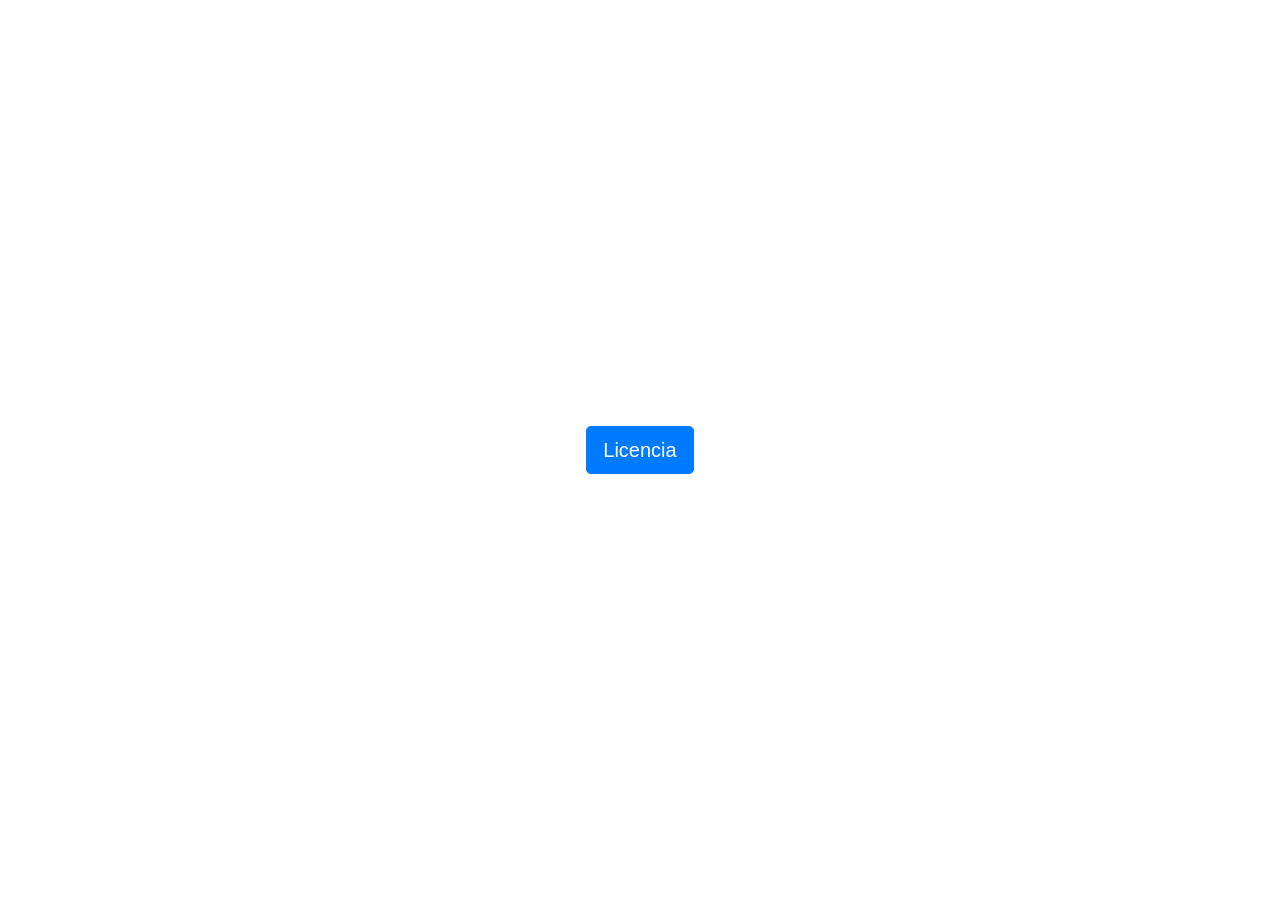
<file: index.html>
<!DOCTYPE html>
<html lang="es">
<head>
  <meta charset="UTF-8">
  <meta name="viewport" content="width=device-width, initial-scale=1, shrink-to-fit=no">
  <title>Licencia o Licencia</title>
  <!-- Bootstrap CSS -->
  <link rel="stylesheet" href="https://stackpath.bootstrapcdn.com/bootstrap/4.5.2/css/bootstrap.min.css">
</head>
<body class="d-flex align-items-center justify-content-center" style="min-height: 100vh;">
  <div class="text-center">
    <!-- Botón centrado -->
    <input type="button" name="btnLicencia" class="btn btn-primary btn-lg" value="Licencia" id="Licencia" onClick="Reforzamos(3)">
  </div>

  <!-- jQuery y Bootstrap JS -->
  <script src="https://code.jquery.com/jquery-3.5.1.slim.min.js"></script>
  <script src="https://cdn.jsdelivr.net/npm/bootstrap@4.5.2/dist/js/bootstrap.bundle.min.js"></script>
  
  <script type="text/javascript">
    function Reforzamos(Idioma) {
      window.location.href = 'Reforzamos.html?Idioma=' + Idioma;
    }
  </script>
</body>
</html>
</file>
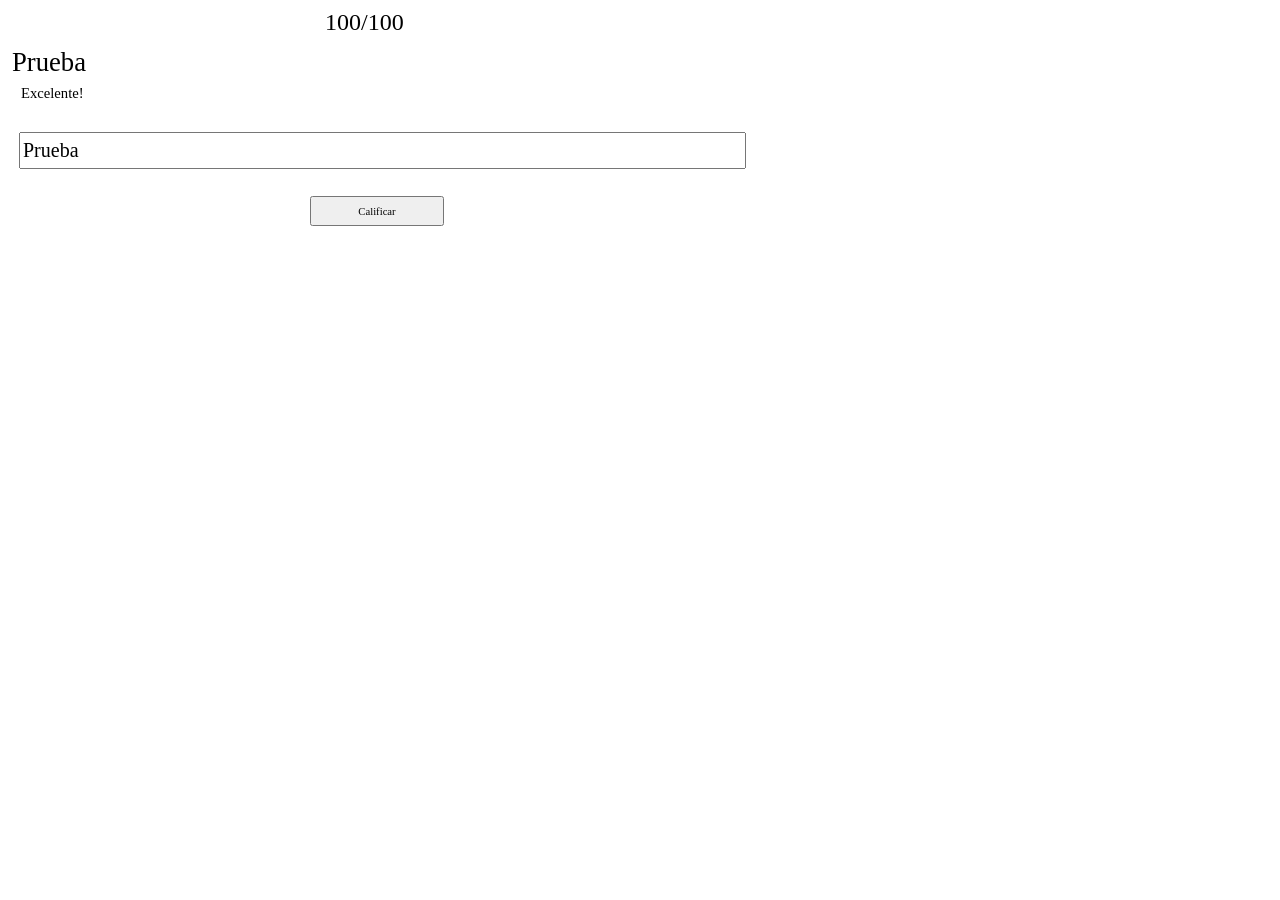
<file: Calificando.html>
<!DOCTYPE HTML PUBLIC "-//W3C//DTD HTML 4.0 Transitional//EN" >
<HTML>
<HEAD>
<title>RIMO DICCIONARIO</title>
<meta name="GENERATOR" Content="form.suite4.net">
<meta name="CODE_LANGUAGE" Content="C#">
<meta name="vs_defaultClientScript" content="JavaScript">
<meta name="vs_targetSchema" content="http://schemas.microsoft.com/intellisense/ie5">
</HEAD>
<body MS_POSITIONING="GridLayout">
<form method="post" action="./frmcalificando.aspx" id="frmCalificando">
<div class="aspNetHidden">
<input type="hidden" name="__VIEWSTATE" id="__VIEWSTATE" value="/wEPDwUKLTg2NDcxMzg1NWRkatwW19/uM9f5Ies65+GjsPe3CqY6qQlv1yLaxFhIOKo=" />
</div>

<div class="aspNetHidden">

	<input type="hidden" name="__VIEWSTATEGENERATOR" id="__VIEWSTATEGENERATOR" value="2A0F49BF" />
	<input type="hidden" name="__EVENTVALIDATION" id="__EVENTVALIDATION" value="/wEdAAOjSUIvtXraLZcY3hQ7HndHXFOMo4kOVlYDMo/DnakjIyOM4lDme9jRPJVSoPmd4CMkDQ98YuxhGVtMDEJG/HQRegI6f6yZzx2wXp7bE9C5Qw==" />
</div>
<span id="lblResultado" style="display:inline-block;height:22px;width:81px;z-index:100; left:21px; top:85px; font-family:'Microsoft Sans Serif'; font-size:11pt; position:absolute;">Excelente!</span>
<span id="lblEstado" style="display:inline-block;height:34px;width:101px;z-index:101; left:325px; top:9px; font-family:'Microsoft Sans Serif'; font-size:18pt; position:absolute;">100/100</span>
<input name="txtTestear" type="text" value="Prueba" id="txtTestear" tabindex="3" style="height:37px;width:727px;z-index:102; left:19px; top:132px; font-family:'Comic Sans MS'; font-size:15pt; position:absolute;" />
<span id="lblSeleccionado" style="display:inline-block;height:45px;width:100px;z-index:103; left:12px; top:47px; font-family:'Comic Sans MS'; font-size:20pt; position:absolute;">Prueba</span>
<input type="submit" name="btnCalificar" value="Calificar" id="btnCalificar" style="height:30px;width:134px;z-index:104; left:310px; top:196px; font-family:'Microsoft Sans Serif'; font-size:8pt; position:absolute;" />
</form>
</body>
</HTML>
</file>
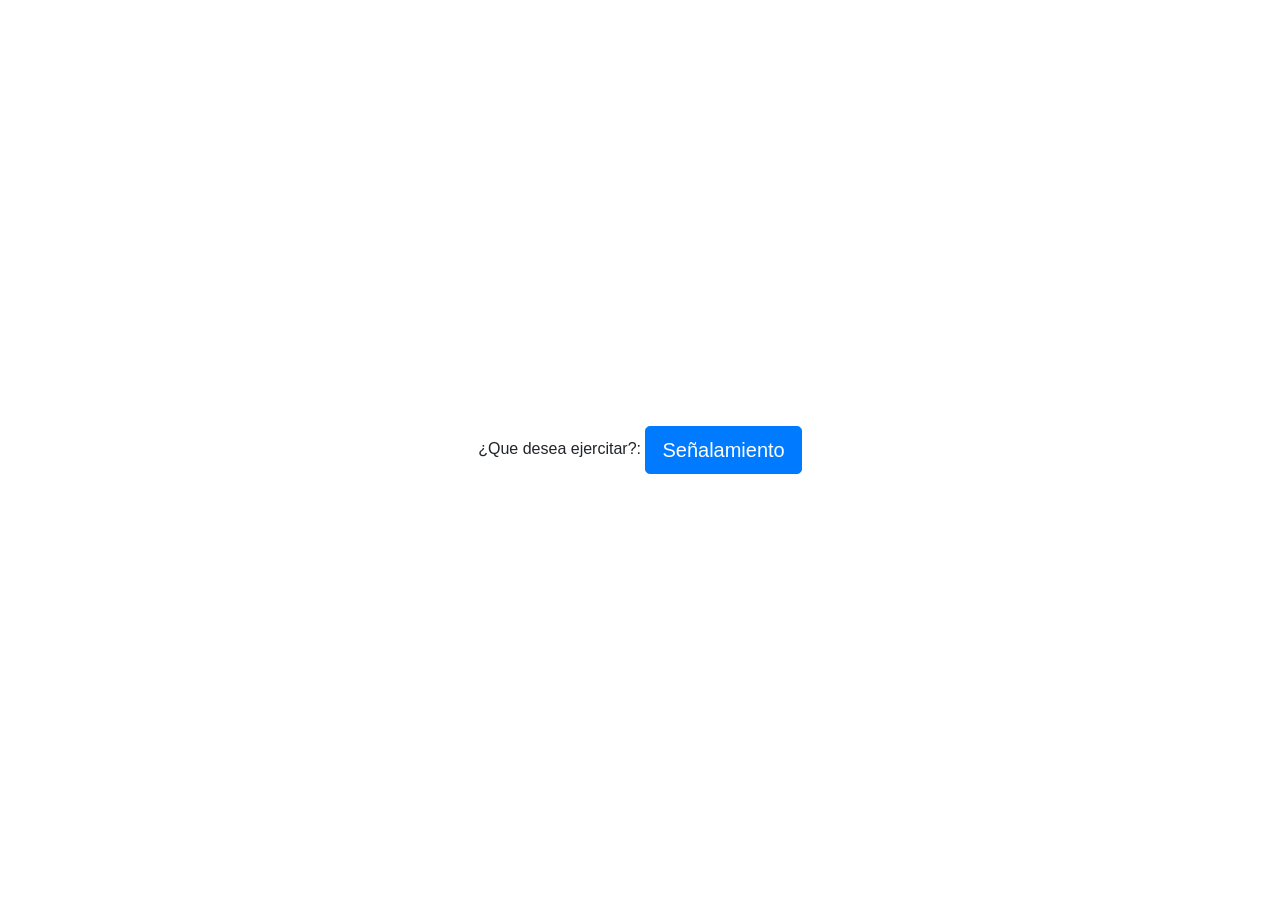
<file: Reforzamos.html>
<!DOCTYPE html>
<html lang="es">
<head>
  <meta charset="UTF-8">
  <meta name="viewport" content="width=device-width, initial-scale=1, shrink-to-fit=no">
  <title>Licencia o Licencia</title>
  <!-- Bootstrap CSS -->
  <link rel="stylesheet" href="https://stackpath.bootstrapcdn.com/bootstrap/4.5.2/css/bootstrap.min.css">
</head>
<body class="d-flex align-items-center justify-content-center" style="min-height: 100vh;">
  <div class="text-center">
    <!-- Botón centrado -->
		<span id="label1">¿Que desea ejercitar?:</span>
	<input type="submit" name="btnSeñalamiento" value="Señalamiento" id="Señalamiento" class="btn btn-primary btn-lg" lÍmites="" onClick="ATipoJuego(5)">
  </div>

  <!-- jQuery y Bootstrap JS -->
  <script src="https://code.jquery.com/jquery-3.5.1.slim.min.js"></script>
  <script src="https://cdn.jsdelivr.net/npm/bootstrap@4.5.2/dist/js/bootstrap.bundle.min.js"></script>
  
  <script type="text/javascript">
$(function () {
	var url_string = window.location.href
	var url = new URL(url_string);	
	
	if(url.searchParams.get("Idioma") == 3)
	{
		document.getElementById('VerbosFrances').style.visibility='hidden';
		document.getElementById('PhrasalVerbs').style.visibility='hidden';
		document.getElementById('VerbosConImagenes').style.visibility='hidden';
		document.getElementById('VerbosIngles').style.visibility='hidden';
		document.getElementById('Señalamiento').style.visibility='visible';
	};
});

function ATipoJuego(Ejercita)
{
	var url_string = window.location.href
	var url = new URL(url_string);
	var Idioma = url.searchParams.get("Idioma");
	window.location.href = 'TipoJuego.html?Idioma='+Idioma+'&Ejercita='+Ejercita;						
}	
  </script>
</body>
</html>
</file>
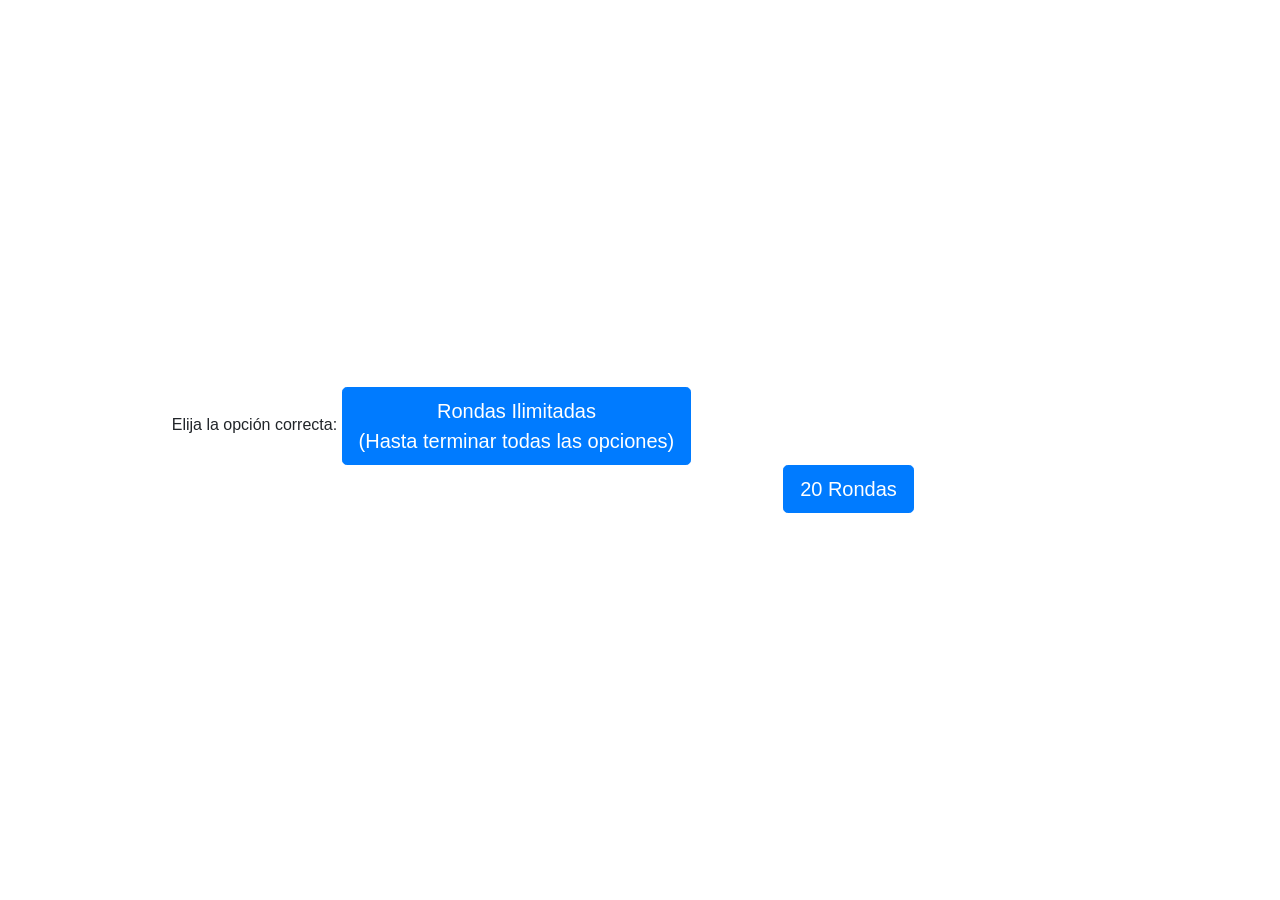
<file: TipoJuego.html>
<!DOCTYPE html>
<html lang="es">
<head>
  <meta charset="UTF-8">
  <meta name="viewport" content="width=device-width, initial-scale=1, shrink-to-fit=no">
  <title>Licencia o Licencia</title>
  <!-- Bootstrap CSS -->
  <link rel="stylesheet" href="https://stackpath.bootstrapcdn.com/bootstrap/4.5.2/css/bootstrap.min.css">
</head>
<body class="d-flex align-items-center justify-content-center" style="min-height: 100vh;">
  <div class="text-center">
					<span id="label2">Elija la opción correcta:</span>
				<button type="submit" name="btnilimitadoMultiple" id="btnilimitadoMultiple" class="btn btn-primary btn-lg" onClick="AIlimitadoMultiple()">
				  Rondas Ilimitadas<br>(Hasta terminar todas las opciones)
				</button>
				<input name="aux" value="20 Rondas" id="aux" class="btn btn-primary btn-lg col-sm-4" style="visibility:hidden";>
				<input name="aux2" value="20 Rondas" id="aux2" class="btn btn-primary btn-lg col-sm-4" style="visibility:hidden";>
				<input type="submit" name="btndiezdiezMultiple" value="20 Rondas" id="btndiezdiezMultiple" class="btn btn-primary btn-lg" de="" 10="" onClick="aTab2()">
  </div>
  
  

  <!-- jQuery y Bootstrap JS -->
  <script src="https://code.jquery.com/jquery-3.5.1.slim.min.js"></script>
  <script src="https://cdn.jsdelivr.net/npm/bootstrap@4.5.2/dist/js/bootstrap.bundle.min.js"></script>
  
  <script type="text/javascript">
			function AIlimitadoMultiple()
			{
				var url_string = window.location.href;
				var url = new URL(url_string);
				var Idioma = url.searchParams.get("Idioma");
				var Ejercita = url.searchParams.get("Ejercita");
				window.location.href = 'CalificandoMultiple.html?Idioma='+Idioma+'&Ejercita='+Ejercita;
						
			}	
  </script>
</body>
</html>
</file>
